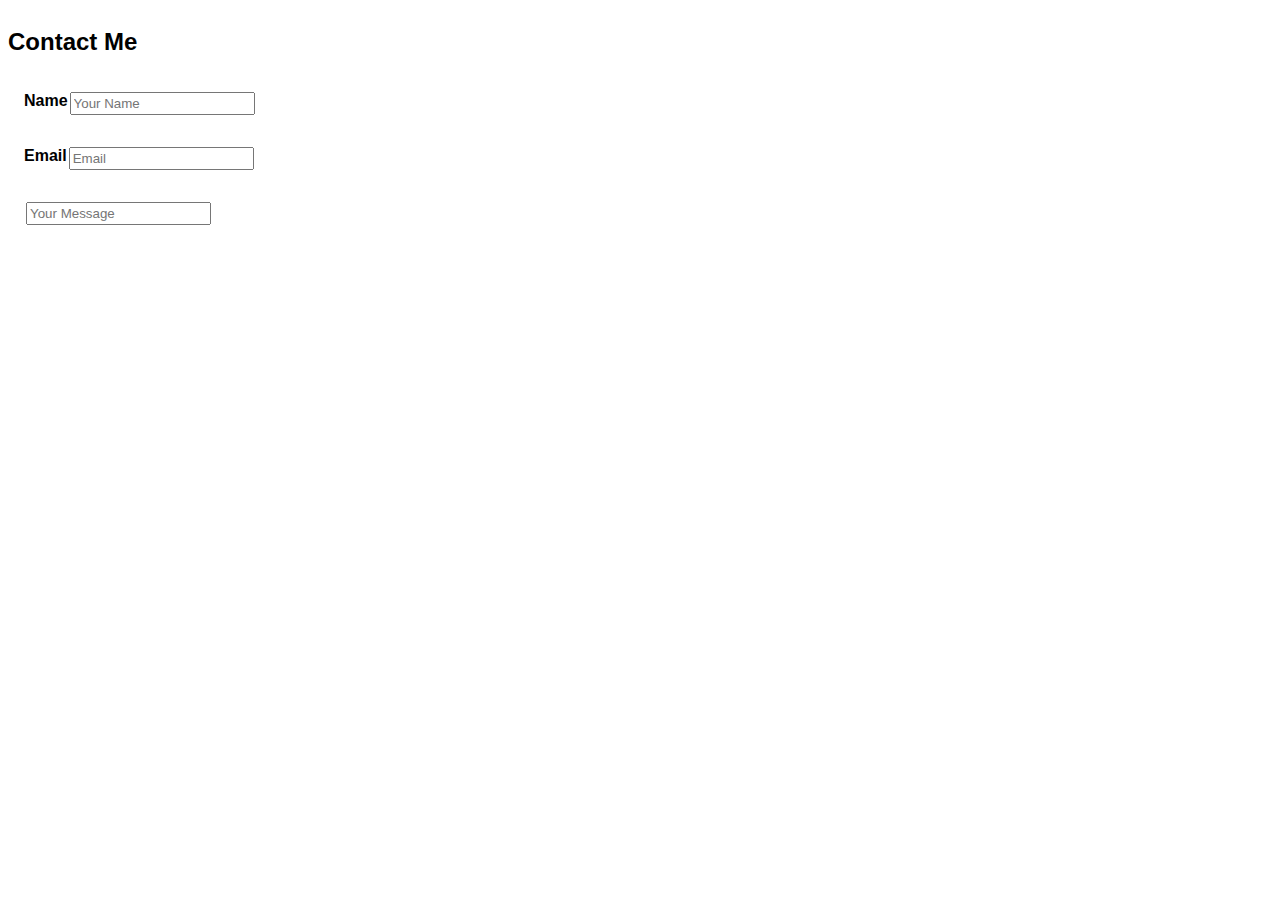
<file: contact.html>
<!DOCTYPE html>
<html lang="en">
<head>
    <meta charset="UTF-8">
    <meta http-equiv="X-UA-Compatible" content="IE=edge">
    <meta name="viewport" content="width=device-width, initial-scale=1.0">
    <link rel="stylesheet" href="style.css">
    <title>Document</title>
</head>
<body>
    <div class="contact-page">
        <h2 class="contact-heading">Contact Me</h2>
        <form>
            <label class="contact-label">Name
                <input class="contact-input" type="text" placeholder="Your Name">
            </label>
            <label class="contact-label">Email
                <input class="contact-input" type="email" placeholder="Email">
            </label>
            <label class="contact-label">
                <input class="contact-input" type="text" placeholder="Your Message">
            </label>
        </form>
    </div>
</body>
</html>
</file>
<file: style.css>
*, 
*::after,
*::before {
    box-sizing: border-box;
}

/* Fonts */

body, li, input {
    font-family: 'Oxygen', sans-serif;
}

/* Nav */
ul {
    list-style: none;
    display: flex;
}

li {
    padding: 1em;
    text-align: center;
    margin: 0 auto;
}

a {
    text-decoration: none;
}

/* Main */

.main-container {
    margin: 0 auto;
    /* border: 2px solid red; */
    display: flex;
    flex-direction: column;
    padding: 1em;
    justify-content: center;
    max-width: 85%;
}

/* Blurb / Hero */

.hero-segment {
    /* border: 2px solid blue; */
    padding: 1em;
    margin: 1em;
}

/* Form */

.input {
    margin-bottom: .5rem;
    font-size: 1.125rem;
    padding: .25rem;
    text-align: left;
}

.email-form {
    /* border: 2px solid yellow; */
    padding: 1em;
    display: flex;
    flex-direction: column;
    margin: 1em;

}

.form-inputs {
    /* border: 2px solid green; */
    display: flex;
    flex-direction: column;
    margin: 0 auto;
    max-width: 95%;
}

/* Buttons */

.join-btn, .submit-btn {
    margin: .25rem auto;
    padding: .5rem .75rem;
    border-radius: 5px;
    background-color: whitesmoke;
    color: black;
    font-size: 1rem;
    font-family: 'Oxygen', sans-serif;
    font-weight: 700;
}

.join-btn {
    display: flex;
}

/* Footer */

footer {
    padding: 1em;
    text-align: center;
    margin: 0 auto;
    color:dimgray;
}

small {
    padding: .25em;
}

/* Contact Form */

.contact-page {
    display: flex;
    flex-direction: column;
}
.contact-input {
    padding: .125rem;
    margin-left: .125rem;
}

.contact-label {
    display: flex;
    font-weight: 700;
    padding: 1rem;
}

/* Media Queries */

@media only screen and (min-width: 750px) {
    .main-container {
        flex-direction: row;
    }   
}
</file>
